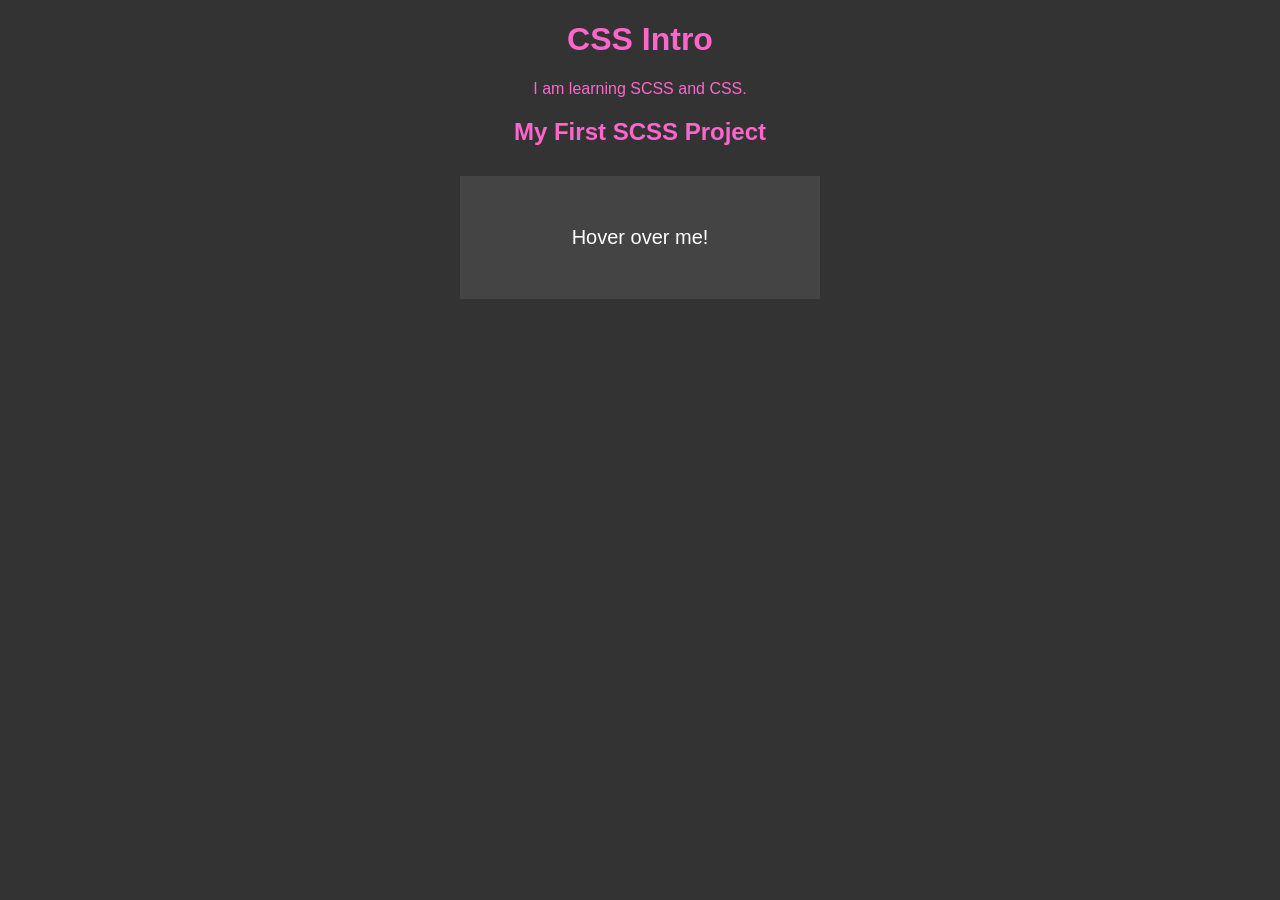
<file: index.html>
<!DOCTYPE html>
<html lang="en">
<head>
    <meta charset="UTF-8">
    <meta name="viewport" content="width=device-width, initial-scale=1.0">
    <title>CSS Intro</title>
    <link rel="stylesheet" href="css/style.css">
</head>

<body>
    <h1>CSS Intro</h1>
    <p>I am learning SCSS and CSS.</p>
    <h2>My First SCSS Project</h2>
    
<article>
    <p>Hover over me!</p>
</article>
</body>
</html>
</file>
<file: css/style.css>
body {
  font-family: Arial, sans-serif;
  background-color: #333333;
  color: #ff66cc;
}

h1 {
  text-align: center;
  color: #ff66cc;
}

p {
  text-align: center;
  color: #ff66cc;
}

h2 {
  text-align: center;
  color: #ff66cc;
}

article {
  background-color: #444;
  padding: 30px;
  margin: 30px auto;
  width: 300px;
  text-align: center;
}
article p {
  color: white;
  font-size: 20px;
}
article:hover {
  background-color: #777;
}
</file>
